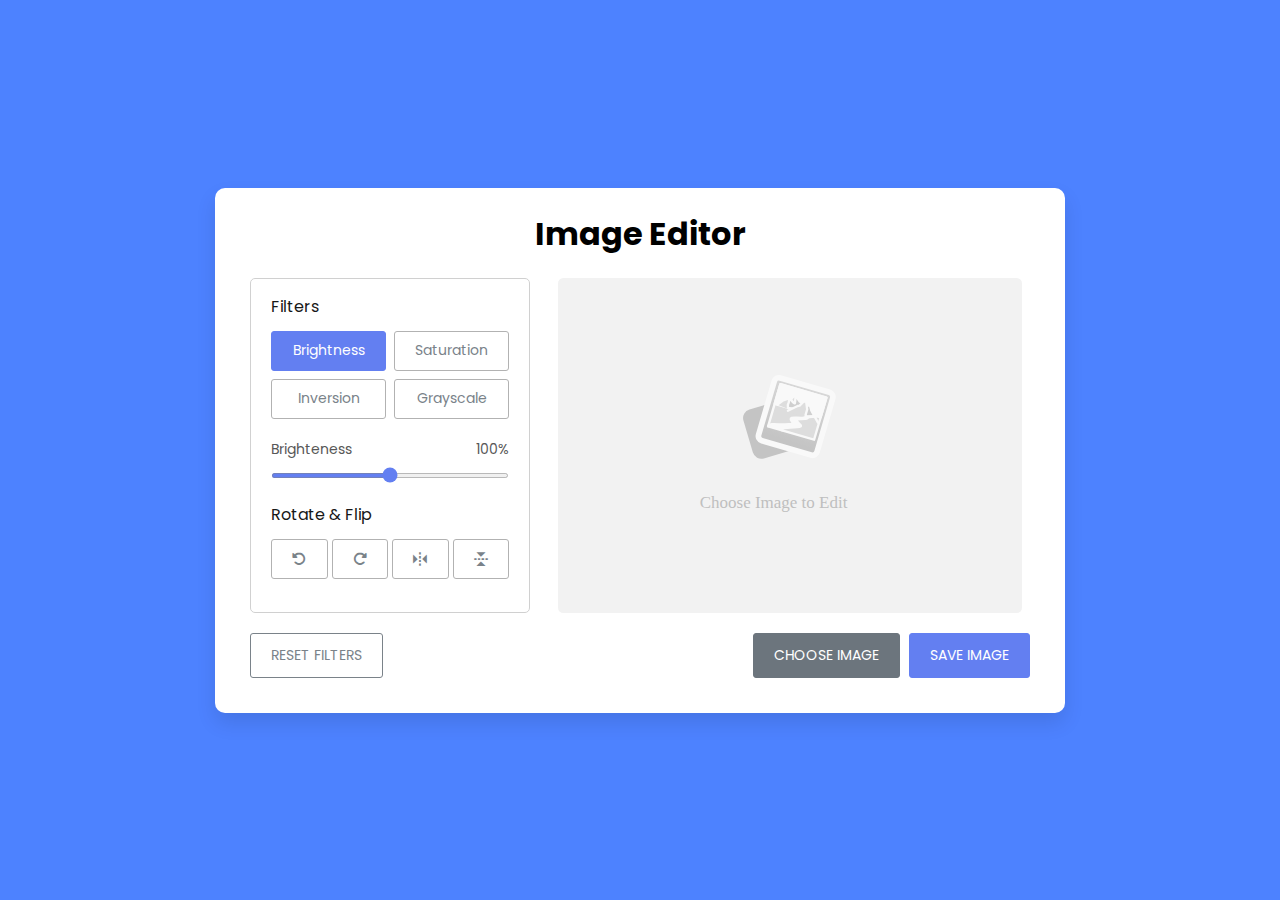
<file: index.html>
<!DOCTYPE html>

<html lang="en" dir="ltr">
  <head>
     
    <meta charset="utf-8">
    <title>Image Editor JavaScript | Prem Prakash </title>
    <link rel="stylesheet" href="style.css">
    <meta name="viewport" content="width=device-width, initial-scale=1.0">
    <link rel="stylesheet" href="https://unpkg.com/boxicons@2.1.2/css/boxicons.min.css">
    <link rel="stylesheet" href="https://cdnjs.cloudflare.com/ajax/libs/font-awesome/6.1.1/css/all.min.css"/>
  </head>
  <body>
    
    <div class="container disable">

        <h1>Image Editor</h1>
        <div class="wrapper">
            <div class="editor-panel">
                <div class="filter">
                    <label class="title">Filters</label>
                    <div class="options">
                        <button id="brightness" class="active">Brightness</button>
                        <button id="saturation">Saturation</button>
                        <button id="inversion">Inversion</button>
                        <button id="grayscale">Grayscale</button>
                    </div>
                    <div class="slider">
                        <div class="filter-info">
                            <p class="name">Brighteness</p>
                            <p class="value">100%</p>
                        </div>
                        <input type="range" value="100" min="0" max="200">
                    </div>
                </div>
                <div class="rotate">
                    <label class="title">Rotate & Flip</label>
                    <div class="options">
                        <button id="left"><i class="fa-solid fa-rotate-left"></i></button>
                        <button id="right"><i class="fa-solid fa-rotate-right"></i></button>
                        <button id="horizontal"><i class='bx bx-reflect-vertical'></i></button>
                        <button id="vertical"><i class='bx bx-reflect-horizontal' ></i></button>
                    </div>
                </div>
            </div>
            
            <div class="preview-img">
                <!-- <div class="drag-area">
                <div class="icon"><i class="fas fa-cloud-upload-alt"></i></div>
                <header>Drag & Drop to Upload File</header>
                <span>OR</span>
                <button>Browse File</button>
                <input type="file" hidden>
            </div> -->
              
                <img src="image-placeholder.svg" class="choose-img"  alt="preview-img"> 
            </div>
        </div>
        <div class="controls">
            <button class="reset-filter">Reset Filters</button>
            <div class="row">
                <input type="file" class="file-input" accept="image/*" hidden>
                <button class="choose-img">Choose Image</button>
                <button class="save-img">Save Image</button>
            </div>
        </div>
    </div>

    <script src="script.js"></script>
    
  </body>
</html>
</file>
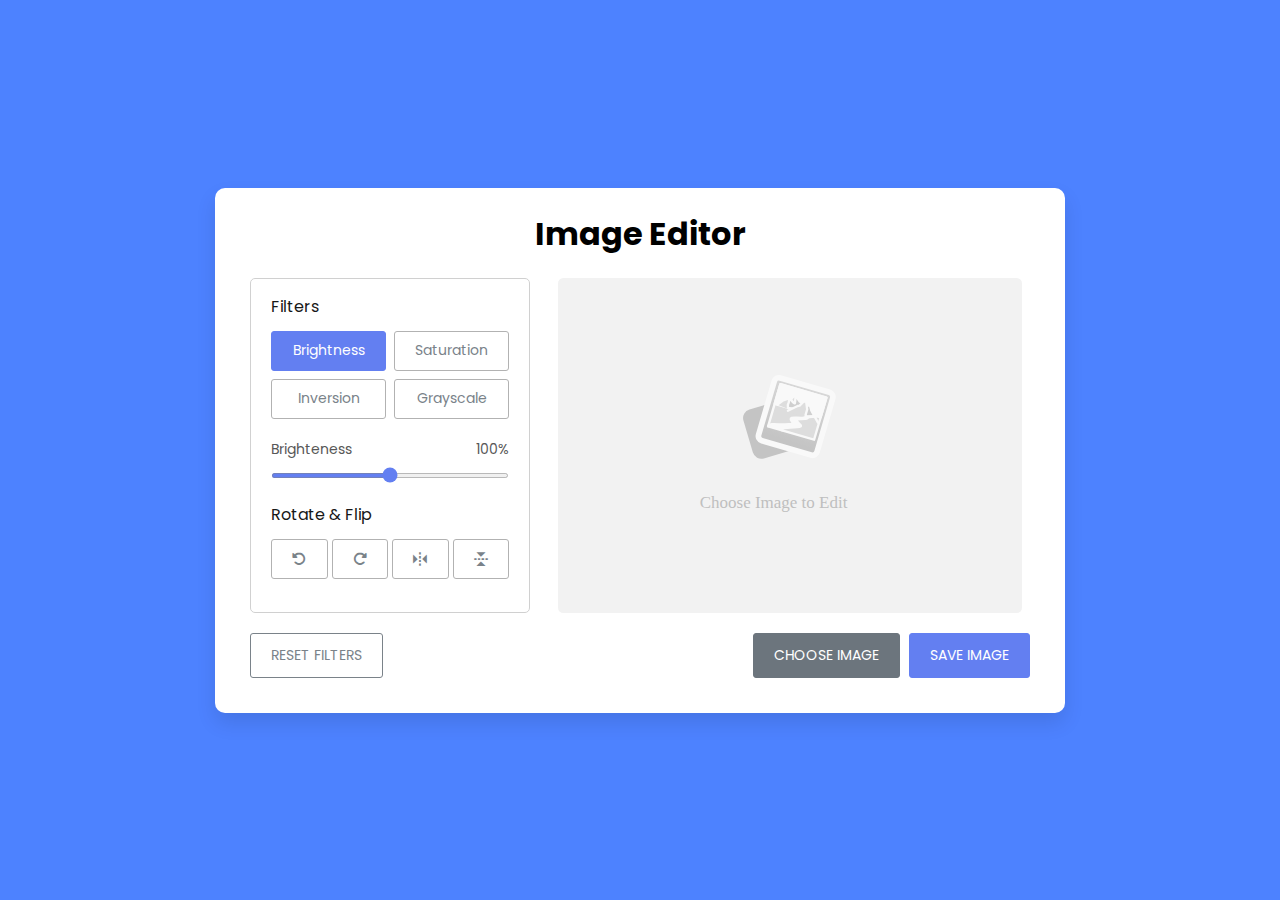
<file: img-editor.html>
<!DOCTYPE html>

<html lang="en" dir="ltr">
  <head>
     
    <meta charset="utf-8">
    <title>Image Editor JavaScript | Prem Prakash </title>
    <link rel="stylesheet" href="style.css">
    <meta name="viewport" content="width=device-width, initial-scale=1.0">
    <link rel="stylesheet" href="https://unpkg.com/boxicons@2.1.2/css/boxicons.min.css">
    <link rel="stylesheet" href="https://cdnjs.cloudflare.com/ajax/libs/font-awesome/6.1.1/css/all.min.css"/>
  </head>
  <body>
    
    <div class="container disable">

        <h1>Image Editor</h1>
        <div class="wrapper">
            <div class="editor-panel">
                <div class="filter">
                    <label class="title">Filters</label>
                    <div class="options">
                        <button id="brightness" class="active">Brightness</button>
                        <button id="saturation">Saturation</button>
                        <button id="inversion">Inversion</button>
                        <button id="grayscale">Grayscale</button>
                    </div>
                    <div class="slider">
                        <div class="filter-info">
                            <p class="name">Brighteness</p>
                            <p class="value">100%</p>
                        </div>
                        <input type="range" value="100" min="0" max="200">
                    </div>
                </div>
                <div class="rotate">
                    <label class="title">Rotate & Flip</label>
                    <div class="options">
                        <button id="left"><i class="fa-solid fa-rotate-left"></i></button>
                        <button id="right"><i class="fa-solid fa-rotate-right"></i></button>
                        <button id="horizontal"><i class='bx bx-reflect-vertical'></i></button>
                        <button id="vertical"><i class='bx bx-reflect-horizontal' ></i></button>
                    </div>
                </div>
            </div>
            
            <div class="preview-img">
                <!-- <div class="drag-area">
                <div class="icon"><i class="fas fa-cloud-upload-alt"></i></div>
                <header>Drag & Drop to Upload File</header>
                <span>OR</span>
                <button>Browse File</button>
                <input type="file" hidden>
            </div> -->
              
                <img src="image-placeholder.svg" class="choose-img"  alt="preview-img"> 
            </div>
        </div>
        <div class="controls">
            <button class="reset-filter">Reset Filters</button>
            <div class="row">
                <input type="file" class="file-input" accept="image/*" hidden>
                <button class="choose-img">Choose Image</button>
                <button class="save-img">Save Image</button>
            </div>
        </div>
    </div>

    <script src="script.js"></script>
    
  </body>
</html>
</file>
<file: style.css>
/* Import Google font - Poppins */
@import url('https://fonts.googleapis.com/css2?family=Poppins:wght@400;500;600&display=swap');
*{
  margin: 0;
  padding: 0;
  box-sizing: border-box;
  font-family: 'Poppins', sans-serif;
}
body{
  display: flex;
  padding: 10px;
  min-height: 100vh;
  align-items: center;
  justify-content: center;
  /* background: #E3F2FD; */
  background: #4d82ff;
}
.heading{
  /* position: absolute; */
}

.container{
  width: 850px;
  padding: 30px 35px 35px;
  background: #fff;
  border-radius: 10px;
  box-shadow: 0 10px 20px rgba(0,0,0,0.1);
}
.container.disable .editor-panel,
.container.disable .controls .reset-filter,
.container.disable .controls .save-img{
  opacity: 0.9;
  pointer-events: none;
}
.container h1{

  text-transform: capitalize;
  text-align: center;
  margin-top: -8px;
  font-size: 32px;
  font-weight: bolder;
}
.container .wrapper{
  display: flex;
  margin: 20px 0;
  min-height: 335px;
}
.wrapper .editor-panel{
  padding: 15px 20px;
  width: 280px;
  border-radius: 5px;
  border: 1px solid #ccc;
}
.editor-panel .title{
  display: block;
  font-size: 16px;
  margin-bottom: 12px;
}
.editor-panel .options, .controls{
  display: flex;
  flex-wrap: wrap;
  justify-content: space-between;
}
.editor-panel button{
  outline: none;
  height: 40px;
  font-size: 14px;
  color: #6C757D;
  background: #fff;
  border-radius: 3px;
  margin-bottom: 8px;
  border: 1px solid #aaa;
}
.editor-panel .filter button{
  width: calc(100% / 2 - 4px);
}
.editor-panel button:hover{
  background: #f5f5f5;
}
.filter button.active{
  color: #fff;
  border-color: #5372F0;
  background: #5372F0;
}
.filter .slider{
  margin-top: 12px;
}
.filter .slider .filter-info{
  display: flex;
  color: #464646;
  font-size: 14px;
  justify-content: space-between;
}
.filter .slider input{
  width: 100%;
  height: 5px;
  accent-color: #5372F0;
}
.editor-panel .rotate{
  margin-top: 17px;
}
.editor-panel .rotate button{
  display: flex;
  align-items: center;
  justify-content: center;
  width: calc(100% / 4 - 3px);
}
.rotate .options button:nth-child(3),
.rotate .options button:nth-child(4){
  font-size: 18px;
}
.rotate .options button:active{
  color: #fff;
  background: #5372F0;
  border-color: #5372F0;
}
.wrapper .preview-img{
  flex-grow: 1;
  display: flex;
  overflow: hidden;
  margin-left: 20px;
  border-radius: 5px;
  align-items: center;
  justify-content: center;
}


.preview-img img{
  max-width: 490px;
  max-height: 335px;
  width: 100%;
  cursor: pointer;
  height: 100%;
  object-fit: contain;
}
.controls button{
  padding: 11px 20px;
  font-size: 14px;
  border-radius: 3px;
  outline: none;
  color: #fff;
  cursor: pointer;
  background: none;
  transition: all 0.3s ease;
  text-transform: uppercase;
}
.controls .reset-filter{
  color: #6C757D;
  border: 1px solid #6C757D;
}
.controls .reset-filter:hover{
  color: #fff;
  background: #6C757D;
}
.controls .choose-img{
  background: #6C757D;

  border: 1px solid #6C757D;
}
.controls .choose-img:hover{
  /* cursor: none; */
  background: #5f666d;
}
.controls .save-img{
  margin-left: 5px;
  opacity: 1;
  pointer-events: auto;
  background: #5372F0;
  border: 1px solid #5372F0;
}
.controls .save-img.disable{
  opacity: 0.5;
  pointer-events: none;
}
.controls .save-img:hover{
  background: #2c52ed;
}

@media screen and (max-width: 760px) {
  .container{
    padding: 25px;
  }
  .container .wrapper{
    flex-wrap: wrap-reverse;
  }
  .wrapper .editor-panel{
    width: 100%;
  }
  .wrapper .preview-img{
    width: 100%;
    margin: 0 0 15px;
  }
}

@media screen and (max-width: 500px) {
  .controls button{
    width: 100%;
    margin-bottom: 10px;
  }
  .controls .row{
    width: 100%;
  }
  .controls .row .save-img{
    margin-left: 0px;
  }
}
</file>
